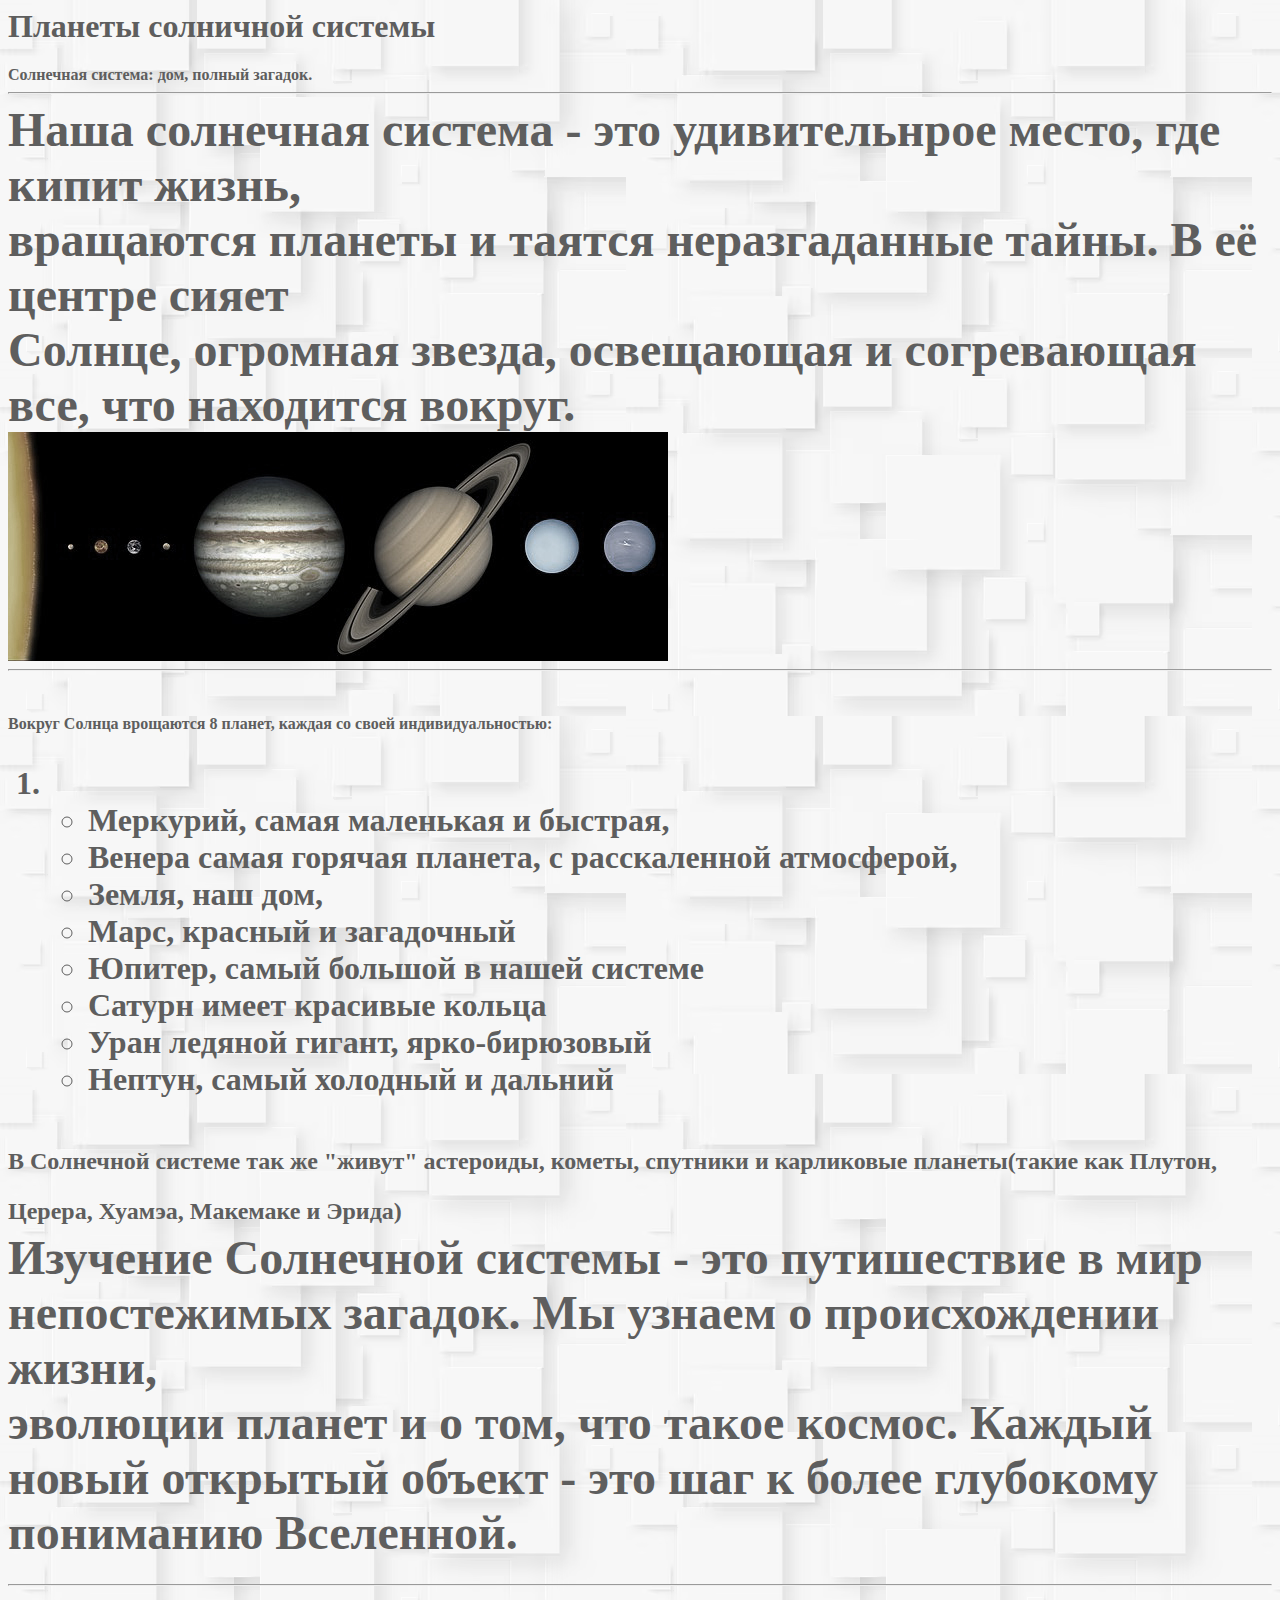
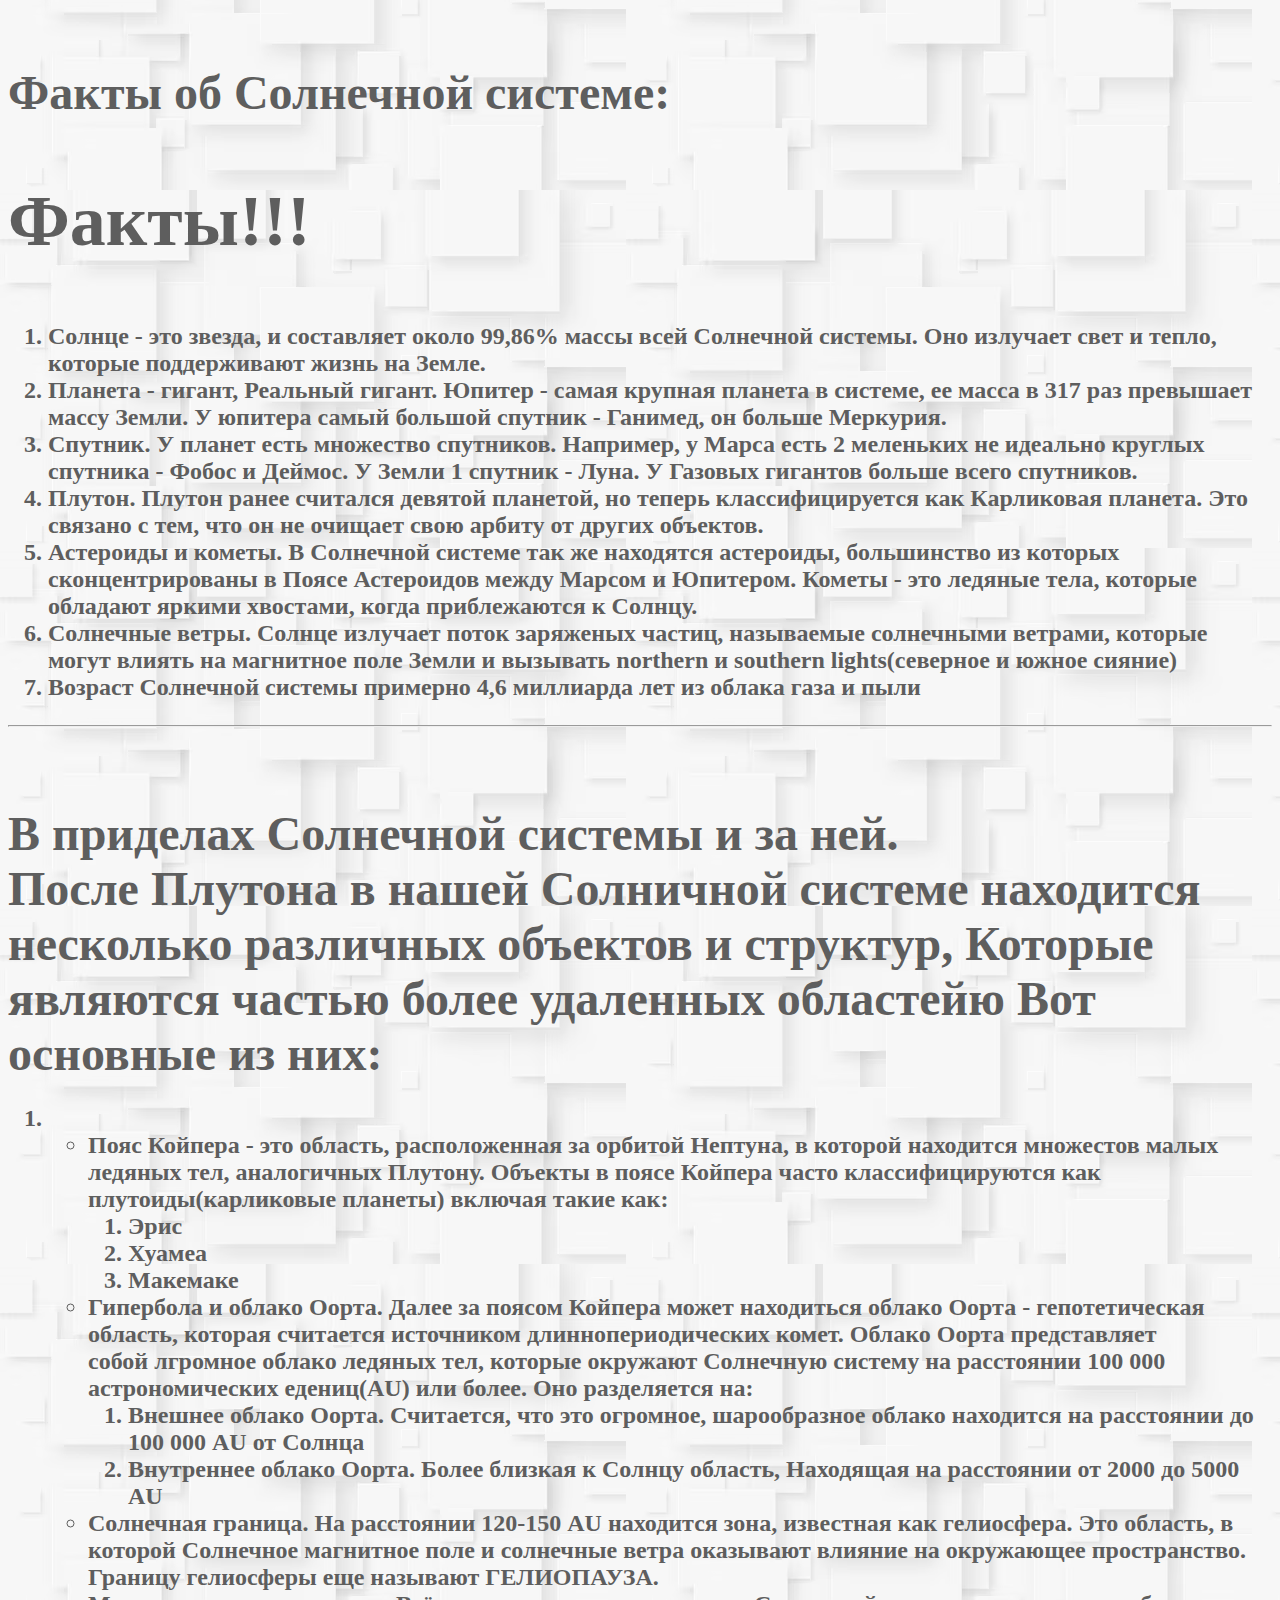
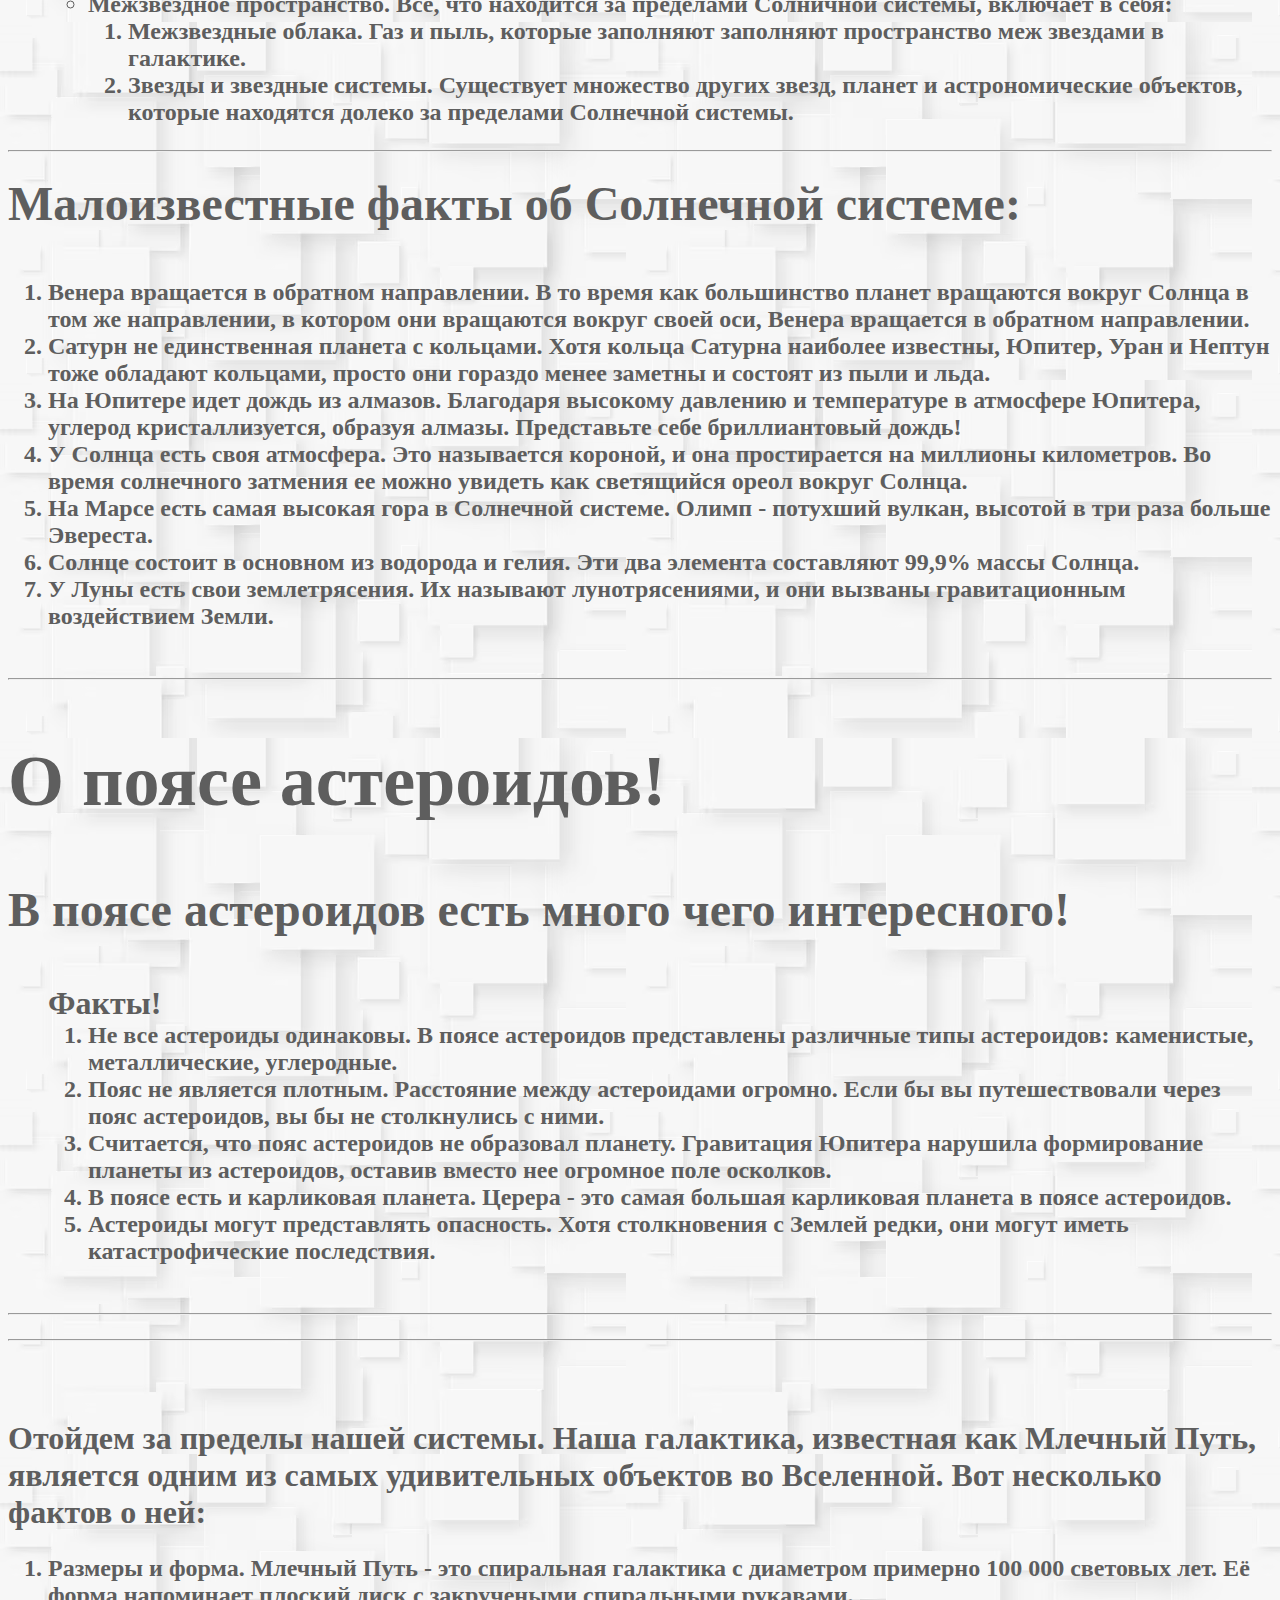
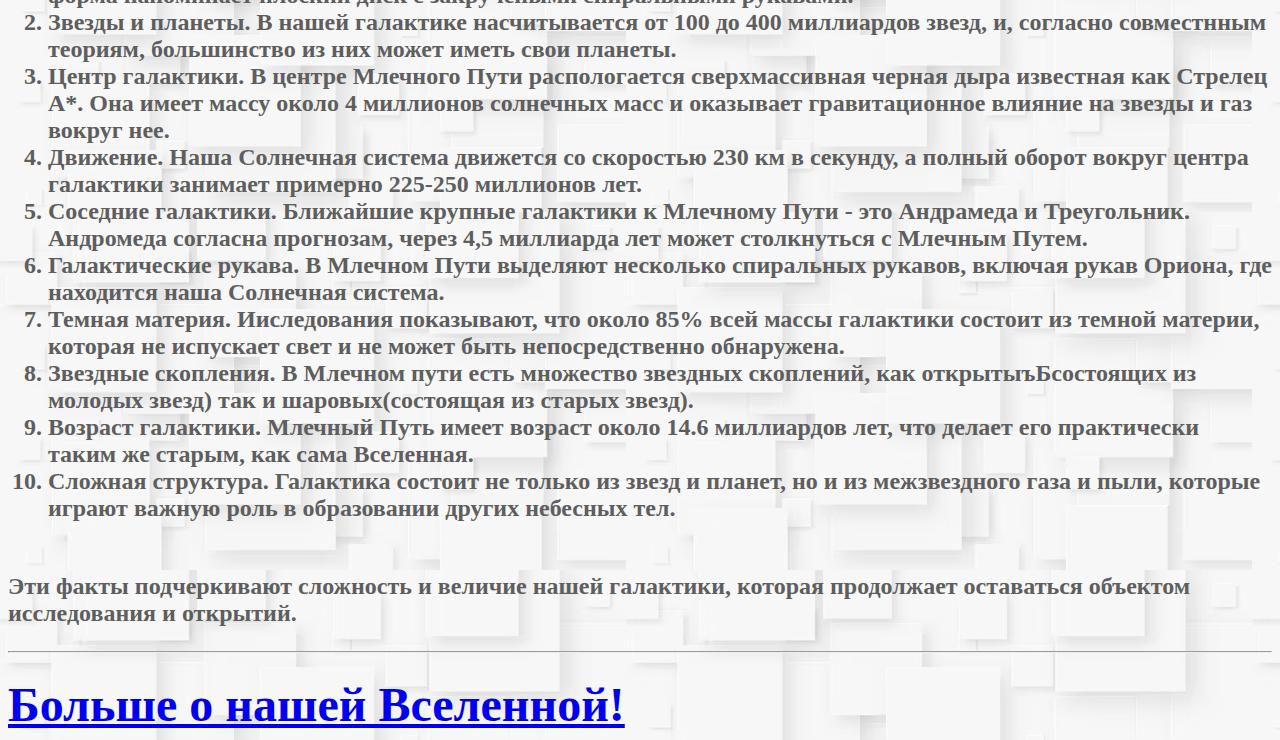
<file: index.html>
<html>
  <link href="my.css" rel="stylesheet"> 
  <body background="background (3).jpg" background-repeat:no-repeat>
    <h1><b>Планеты солничной системы</h1>
    <b>Солнечная система:</b> дом, полный загадок.
<HR><font size="9">
      Наша солнечная система - это удивительнрое место, где кипит жизнь, 
      <br>вращаются планеты и таятся неразгаданные тайны. В её центре сияет 
      <br>Солнце, огромная звезда, освещающая и согревающая все, что находится вокруг. </font>
<br>
    <img src="Solar_system_scale-3.jpg" align="left" style="float:none">
    <hr>
    <br> 
    <br> Вокруг Солнца врощаются 8 планет, каждая со своей индивидуальностью:
<font size="6">    
<ol> 
<li>
<ul>
<li>Меркурий, самая маленькая и быстрая,</li>
<li>Венера самая горячая планета, с расскаленной атмосферой,</li>
<li>Земля, наш дом,</li>
<li>Марс, красный и загадочный</li>
<li>Юпитер, самый большой в нашей системе</li>
<li>Сатурн имеет красивые кольца</li>
<li>Уран ледяной гигант, ярко-бирюзовый</li>
<li>Нептун, самый холодный и дальний</li>
</ul>
</ol>
</font>
    
<br><font size="5"> В Солнечной системе так же "живут" астероиды, кометы, спутники и карликовые планеты(такие как Плутон, Церера, Хуамэа, Макемаке и Эрида) </font>
    <font size="7">
    <br> Изучение Солнечной системы - это путишествие в мир непостежимых загадок. Мы узнаем о происхождении жизни,
    <br> эволюции планет и о том, что такое космос. Каждый новый открытый объект - это шаг к более глубокому пониманию Вселенной.
      <br>
      <hr>
      <br> <font size="9"> Факты об Солнечной системе: </font>
      <H2>Факты!!!</H2>
<font size="5"><ol>
<li>Солнце - это звезда, и составляет около 99,86% массы всей Солнечной системы. Оно излучает свет и тепло, которые поддерживают жизнь на Земле.</li>
<li>Планета - гигант, Реальный гигант. Юпитер - самая крупная планета в системе, ее масса в 317 раз превышает массу Земли. У юпитера самый большой спутник - Ганимед, он больше Меркурия.</li>
<li>Спутник. У планет есть множество спутников. Например, у Марса есть 2 меленьких не идеально круглых спутника - Фобос и Деймос. У Земли 1 спутник - Луна. У Газовых гигантов больше всего спутников.</li>
<li>Плутон. Плутон ранее считался девятой планетой, но теперь классифицируется как Карликовая планета. Это связано с тем, что он не очищает свою арбиту от других объектов.</li>
<li>Астероиды и кометы. В Солнечной системе так же находятся астероиды, большинство из которых сконцентрированы в Поясе Астероидов между Марсом и Юпитером. Кометы - это ледяные тела, которые обладают яркими хвостами, когда приблежаются к Солнцу.</li>
<li>Солнечные ветры. Солнце излучает поток заряженых частиц, называемые солнечными ветрами, которые могут влиять на магнитное поле Земли и вызывать northern и southern lights(северное и южное сияние)</li>
<li>Возраст Солнечной системы примерно 4,6 миллиарда лет из облака газа и пыли</li>
</ol>
</font>
    <hr>
    <br> <font size="8"> В приделах Солнечной системы и за ней. </font>
    <br> После Плутона в нашей Солничной системе находится несколько различных объектов и структур, Которые являются частью более удаленных областейю Вот основные из них:
<font size="5">
<ol> 
<li>
<ul>
<li>Пояс Койпера - это область, расположенная за орбитой Нептуна, в которой находится множестов малых ледяных тел, аналогичных Плутону. Объекты в поясе Койпера часто классифицируются как плутоиды(карликовые планеты) включая такие как:
<ol>
  <li> Эрис </li>
  <li> Хуамеа </li>
  <li> Макемаке </li>
</ol>
</li>
<li>Гипербола и облако Оорта. Далее  за поясом Койпера может находиться облако Оорта - гепотетическая область, которая считается источником длиннопериодических комет. Облако Оорта представляет
  <br> собой лгромное облако ледяных тел, которые окружают Солнечную систему на расстоянии 100 000 астрономических едениц(AU) или более. Оно разделяется на: 
<ol>
  <li>Внешнее облако Оорта. Считается, что это огромное, шарообразное облако находится на расстоянии до 100 000 AU от Солнца</li>
  <li>Внутреннее облако Оорта. Более близкая к Солнцу область, Находящая на расстоянии от 2000 до 5000 AU </li>
</ol></li>
<li>Солнечная граница. На расстоянии 120-150 AU находится зона, известная как гелиосфера. Это область, в которой Солнечное магнитное поле и солнечные ветра оказывают влияние на окружающее пространство. 
  <br> Границу гелиосферы еще называют ГЕЛИОПАУЗА.</li>
<li>Межзвездное пространство. Всё, что находится за пределами Солничной системы, включает в себя:
<ol>
  <li>Межзвездные облака. Газ и пыль, которые заполняют заполняют пространство меж звездами в галактике.</li>
  <li>Звезды и звездные системы. Существует множество других звезд, планет и астрономические объектов, которые находятся долеко за пределами Солнечной системы. </li>
</ol></li>
</ul>
</ol>
</ul>
</font>
      <hr>
      <font size="7"> Малоизвестные факты об Солнечной системе:
      </font>
      <font size="5">
      <ol>
        <li>Венера вращается в обратном направлении. В то время как большинство планет вращаются вокруг Солнца в том же направлении, в котором они вращаются вокруг своей оси, Венера вращается в обратном направлении.</li>
        <li>Сатурн не единственная планета с кольцами. Хотя кольца Сатурна наиболее известны, Юпитер, Уран и Нептун тоже обладают кольцами, просто они гораздо менее заметны и состоят из пыли и льда.</li>
        <li>На Юпитере идет дождь из алмазов. Благодаря высокому давлению и температуре в атмосфере Юпитера, углерод кристаллизуется, образуя алмазы. Представьте себе бриллиантовый дождь!</li>
        <li>У Солнца есть своя атмосфера. Это называется короной, и она простирается на миллионы километров. Во время солнечного затмения ее можно увидеть как светящийся ореол вокруг Солнца.</li>
        <li>На Марсе есть самая высокая гора в Солнечной системе. Олимп - потухший вулкан, высотой в три раза больше Эвереста.</li>
        <li>Солнце состоит в основном из водорода и гелия. Эти два элемента составляют 99,9% массы Солнца.</li>
        <li>У Луны есть свои землетрясения. Их называют лунотрясениями, и они вызваны гравитационным воздействием Земли.</li>
      </font>
      </ol>
      <hr>
      <h2>О поясе астероидов!</h2>
      В поясе астероидов есть много чего интересного! 
      <ul> <font size="6">Факты!</font>
        <font size="5">
        <ol> 
          <li>Не все астероиды одинаковы. В поясе астероидов представлены различные типы астероидов: каменистые, металлические, углеродные.</li>
          <li>Пояс не является плотным. Расстояние между астероидами огромно. Если бы вы путешествовали через пояс астероидов, вы бы не столкнулись с ними. </li>
          <li> Считается, что пояс астероидов не образовал планету. Гравитация Юпитера нарушила формирование планеты из астероидов, оставив вместо нее огромное поле осколков.</li>
          <li>В поясе есть и карликовая планета. Церера - это самая большая карликовая планета в поясе астероидов. </li>
          <li>Астероиды могут представлять опасность. Хотя столкновения с Землей редки, они могут иметь катастрофические последствия.  </li>
        </ol>
      </ul>
    </font>
    <hr>
    <hr>
    <br>
    <font size="6">Отойдем за пределы нашей системы. Наша галактика, известная как Млечный Путь, является одним из самых удивительных объектов во Вселенной. Вот несколько фактов о ней: </font>
    <font size="5"> 
      <ol>
         <li>Размеры и форма. Млечный Путь - это спиральная галактика с диаметром примерно  100 000 световых лет. Её форма напоминает плоский диск с закручеными спиральными рукавами.</li>
         <li>Звезды и планеты. В нашей галактике насчитывается от 100 до 400 миллиардов звезд, и, согласно совместнным теориям, большинство из них может иметь свои планеты.</li>
         <li>Центр галактики. В центре Млечного Пути распологается сверхмассивная черная дыра известная как Стрелец А*. Она имеет массу около 4 миллионов солнечных масс и оказывает гравитационное влияние на звезды и газ вокруг нее.</li>
         <li>Движение. Наша Солнечная система движется со скоростью 230 км в секунду, а полный оборот вокруг центра галактики занимает примерно 225-250 миллионов лет.</li>
         <li>Соседние галактики. Ближайшие крупные галактики к Млечному Пути - это Андрамеда и Треугольник. Андромеда согласна прогнозам, через 4,5 миллиарда лет может столкнуться с Млечным Путем.</li>
         <li>Галактические рукава. В Млечном Пути выделяют несколько спиральных рукавов, включая рукав Ориона, где находится наша Солнечная система.</li>
         <li>Темная материя. Ииследования показывают, что около 85% всей массы галактики состоит из темной материи, которая не испускает свет и не может быть непосредственно обнаружена.</li>
         <li>Звездные скопления. В Млечном пути есть множество звездных скоплений, как открытыъБсостоящих из молодых звезд) так и шаровых(состоящая из старых звезд).</li>
         <li>Возраст галактики. Млечный Путь имеет возраст около 14.6 миллиардов лет, что делает его практически таким же старым, как сама Вселенная.</li>
         <li>Сложная структура. Галактика состоит не только из звезд и планет, но и из межзвездного газа и пыли, которые играют важную роль в образовании других небесных тел.</li>
      </ol>
      <br> Эти факты подчеркивают сложность и величие нашей галактики, которая продолжает оставаться объектом исследования и открытий.
    </font>
    <hr>
    <A HREF="index1.html">Больше о нашей Вселенной! </A>
  </body>
</html>
</file>
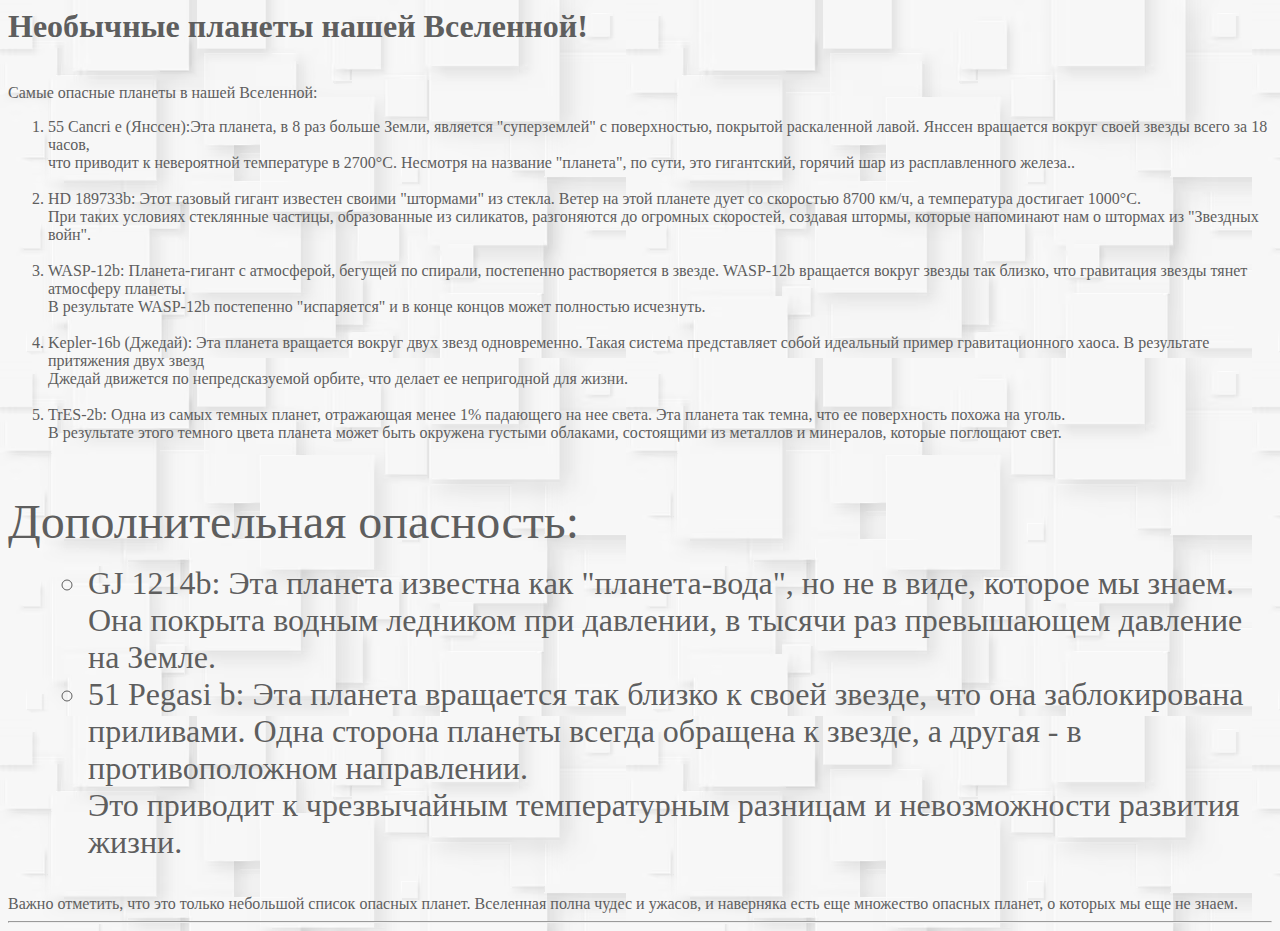
<file: index1.html>
<html>
  <link href="my.css" rel="stylesheet"> 
  <body background="background (3).jpg" background-repeat:no-repeat>
<h1>
  Необычные планеты нашей Вселенной!
</h1>
<br> <font size-"8">Самые опасные планеты в нашей Вселенной:
    <ol>
      <li> 55 Cancri e (Янссен):Эта планета, в 8 раз больше Земли, является "суперземлей" с поверхностью, покрытой раскаленной лавой. Янссен вращается вокруг своей звезды всего за 18 часов,
        <br>что приводит к невероятной температуре в 2700°C. Несмотря на название "планета", по сути, это гигантский, горячий шар из расплавленного железа.. </li>
      <br>
      <li> HD 189733b: Этот газовый гигант известен своими "штормами" из стекла. Ветер на этой планете дует со скоростью 8700 км/ч, а температура достигает 1000°C. 
        <br>При таких условиях стеклянные частицы, образованные из силикатов, разгоняются до огромных скоростей, создавая штормы, которые напоминают нам о штормах из "Звездных войн".</li>
      <br>
      <li>WASP-12b: Планета-гигант с атмосферой,   бегущей по спирали, постепенно растворяется в звезде. WASP-12b вращается вокруг звезды так близко, что гравитация звезды тянет атмосферу планеты. 
        <br>В результате WASP-12b постепенно "испаряется" и в конце концов может полностью исчезнуть.</li>
      <br>
      <li>Kepler-16b (Джедай): Эта планета вращается вокруг двух звезд одновременно. Такая система представляет собой идеальный пример гравитационного хаоса. В результате притяжения двух звезд
        <br>Джедай движется по непредсказуемой орбите, что делает ее непригодной для жизни.</li>
      <br>
      <li>TrES-2b: Одна из самых темных планет, отражающая менее 1% падающего на нее света. Эта планета так темна, что ее поверхность похожа на уголь. 
        <br>В результате этого темного цвета планета может быть окружена густыми облаками, состоящими из металлов и минералов, которые поглощают свет.</li>
    </ol>
</font>
    <br> 
    <br> <font size="8">Дополнительная опасность:</font>
    <ol>
      <ul>
        <font size="6">
        <li> GJ 1214b: Эта планета известна как "планета-вода", но не в виде, которое мы знаем. Она покрыта водным ледником при давлении, в тысячи раз превышающем давление на Земле. </li>
        <li>51 Pegasi b: Эта планета вращается так близко к своей звезде, что она заблокирована приливами. Одна сторона планеты всегда обращена к звезде, а другая - в противоположном направлении.
          <br>Это приводит к чрезвычайным температурным разницам и невозможности развития жизни. </li>
      </ul>
    </ol>
  </font>
<br> Важно отметить, что это только небольшой список опасных планет. Вселенная полна чудес и ужасов, и наверняка есть еще множество опасных планет, о которых мы еще не знаем.
    <hr>

    
  </body>
</html>
</file>
<file: my.css>
body
{color:#5e5e5e;}
</file>
